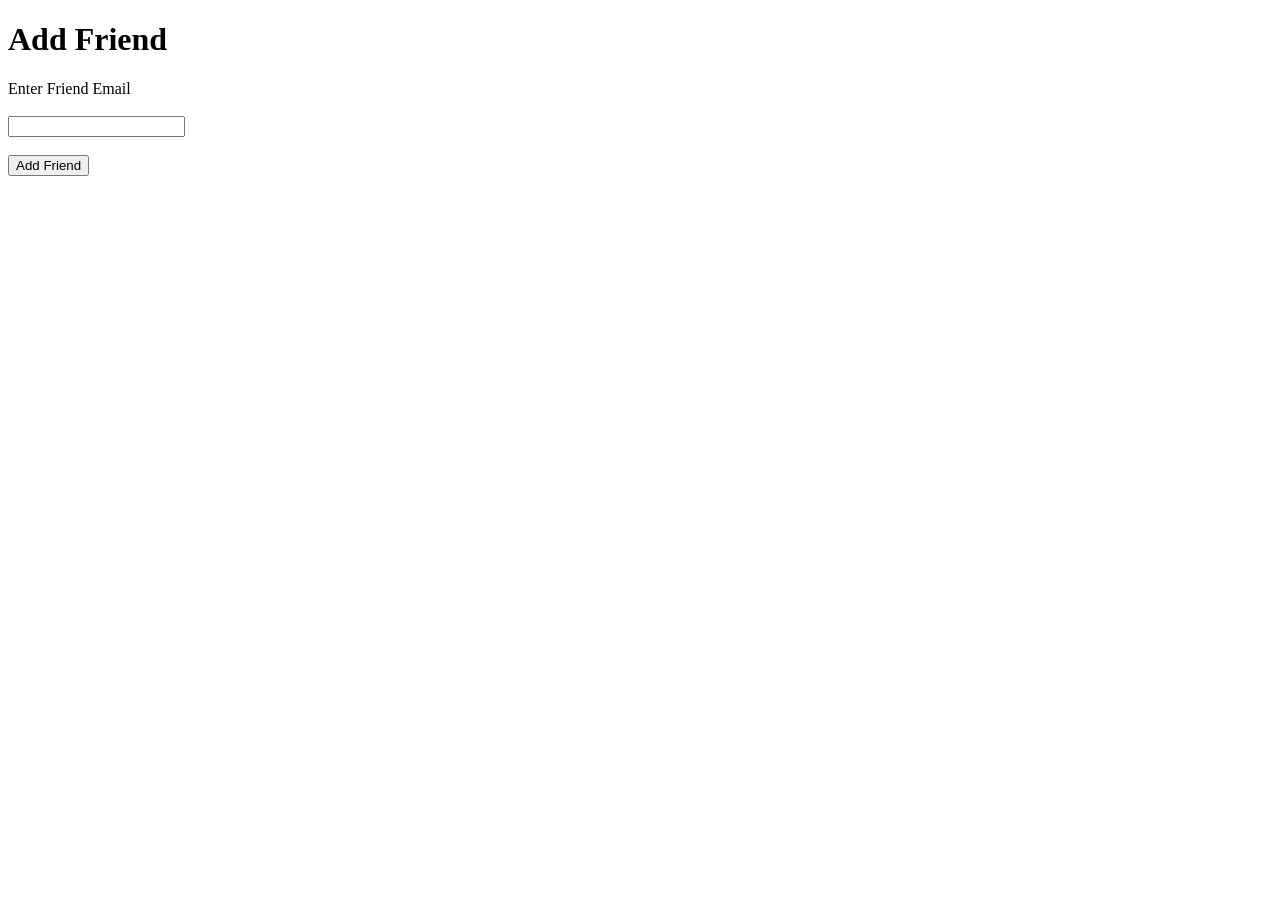
<file: templates/add_friend.html>
<!DOCTYPE html>

<html>

<body>

<h1>Add Friend</h1>

<form method="POST">

Enter Friend Email

<br><br>

<input
type="email"
name="email"
required>

<br><br>

<button>
Add Friend
</button>

</form>

</body>

</html>
</file>
